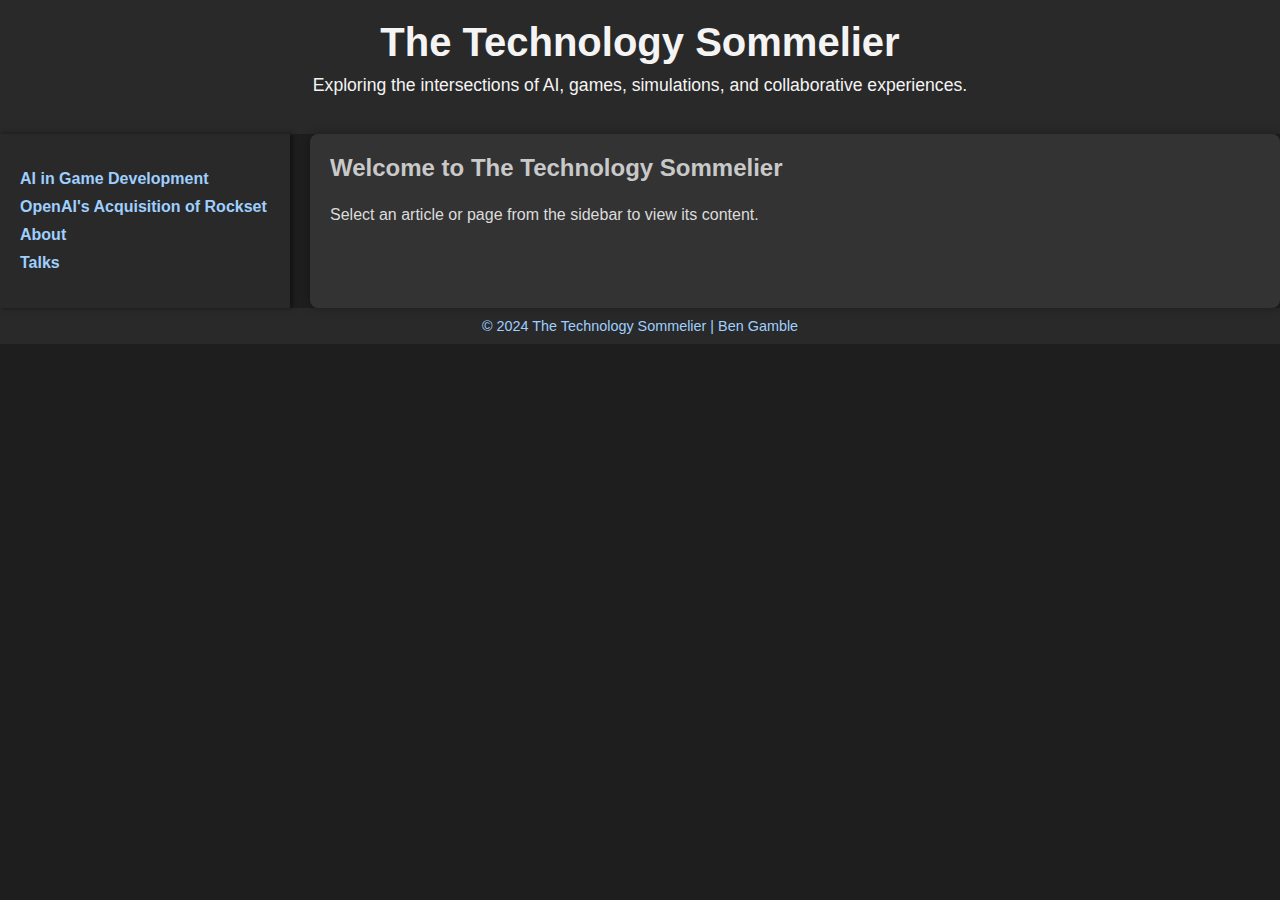
<file: index.html>
<!DOCTYPE html>
<html lang="en">
<head>
    <meta charset="UTF-8">
    <meta name="viewport" content="width=device-width, initial-scale=1.0">
    <title>The Technology Sommelier</title>
    <link rel="stylesheet" href="css/styles.css">
    <script src="js/htmx.min.js"></script>
</head>
<body>
    <header>
        <h1>The Technology Sommelier</h1>
        <p>Exploring the intersections of AI, games, simulations, and collaborative experiences.</p>
    </header>

    <div class="container">
        <aside>
            <nav>
                <ul id="articles-list">
                    <li><a href="articles/article1.html" hx-get="articles/article1.html" hx-target="#content" hx-swap="innerHTML">AI in Game Development</a></li>
                    <li><a href="articles/article2.html" hx-get="articles/article2.html" hx-target="#content" hx-swap="innerHTML">OpenAI's Acquisition of Rockset</a></li>
                    <li><a href="about.html" hx-get="about.html" hx-target="#content" hx-swap="innerHTML">About</a></li>
                    <li><a href="talks.html" hx-get="talks.html" hx-target="#content" hx-swap="innerHTML">Talks</a></li>
                </ul>
            </nav>
        </aside>

        <main id="content">
            <h2>Welcome to The Technology Sommelier</h2>
            <p>Select an article or page from the sidebar to view its content.</p>
        </main>
    </div>

    <footer>
        <p>&copy; 2024 The Technology Sommelier | Ben Gamble</p>
    </footer>
</body>
</html>
</file>
<file: css/styles.css>
/* Basic Styles */
body {
    font-family: 'Segoe UI', Tahoma, Geneva, Verdana, sans-serif;
    margin: 0;
    padding: 0;
    color: #c9c9c9;
    background: #1e1e1e;
}

header {
    background: #292929;
    color: #f4f4f4;
    padding: 20px 0;
    text-align: center;
}

header h1 {
    margin: 0;
    font-size: 2.5rem;
}

header p {
    margin-top: 10px;
    font-size: 1.1rem;
}

.container {
    display: flex;
}


a {
    color: #ff9800; /* High contrast color */
    font-weight: bold;
    text-decoration: none;
}
a:hover {
    color: #ffb74d; /* Slightly lighter on hover */
    text-decoration: underline;
}

aside {
    width: 250px;
    background: #292929;
    padding: 20px;
    box-shadow: 2px 0 5px rgba(0,0,0,0.5);
}

aside nav ul {
    list-style: none;
    padding: 0;
}

aside nav ul li {
    margin: 10px 0;
}

aside nav ul li a {
    text-decoration: none;
    color: #9ecfff;
    font-size: 1rem;
}

aside nav ul li a:hover {
    color: #57a6ff;
}

main {
    flex: 1;
    background: #333;
    padding: 20px;
    border-radius: 8px;
    box-shadow: 0 0 10px rgba(0,0,0,0.3);
    margin-left: 20px;
}

main h2 {
    margin-top: 0;
}

main p {
    font-size: 1rem;
    line-height: 1.6;
    color: #dcdcdc;
}

footer {
    background: #292929;
    color: #9ecfff;
    padding: 10px 0;
    text-align: center;
}

footer p {
    margin: 0;
    font-size: 0.9rem;
}

/* Responsive Design */
@media (max-width: 768px) {
    .container {
        flex-direction: column;
    }

    aside {
        width: 100%;
        margin-bottom: 20px;
    }

    main {
        margin-left: 0;
    }
}
</file>
